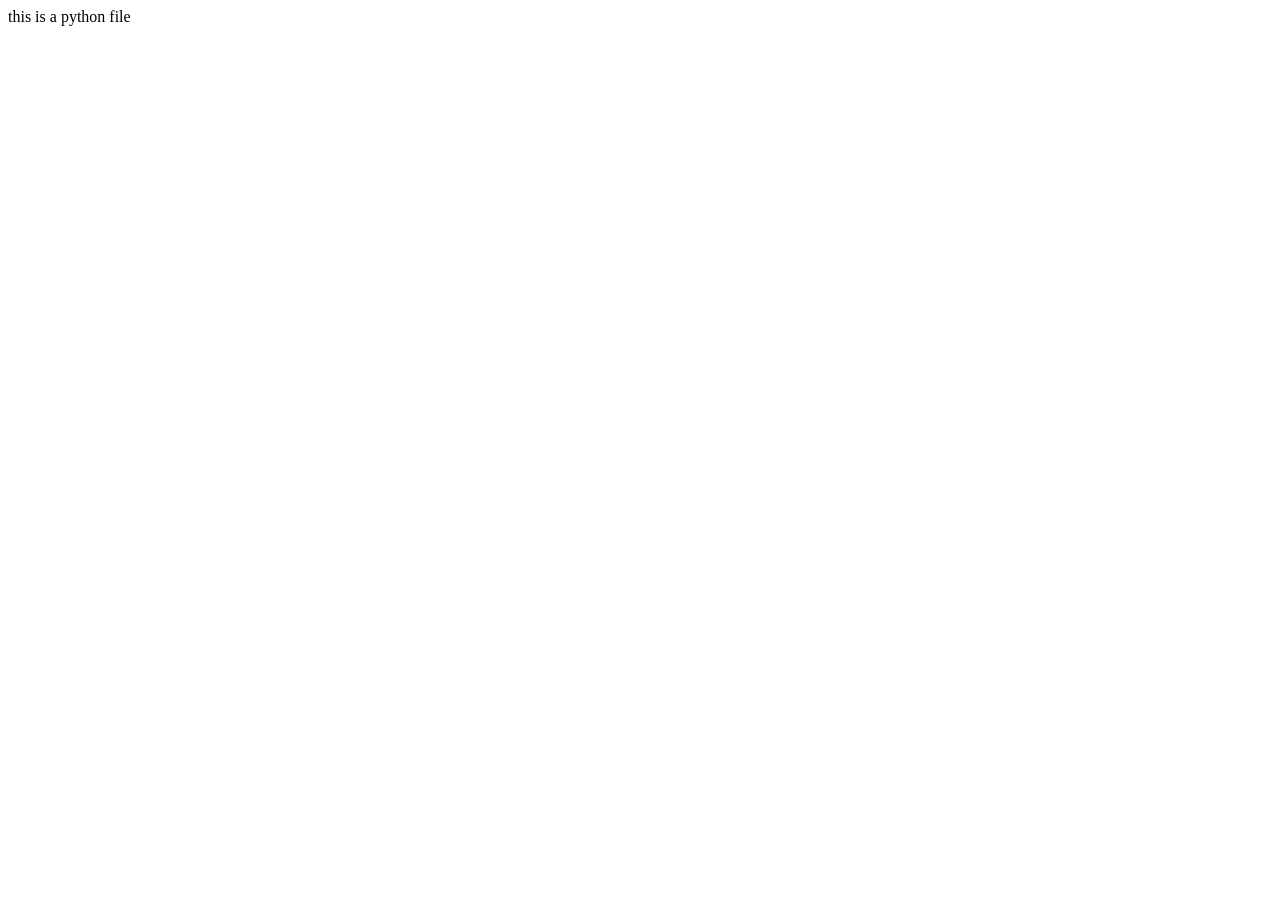
<file: HTML/python.html>
<!DOCTYPE html>
<html lang="en">
<head>
    <meta charset="UTF-8">
    <meta name="viewport" content="width=device-width, initial-scale=1.0">
    <title>Document</title>
</head>
<body>
    this is a python file
</body>
</html>
</file>
